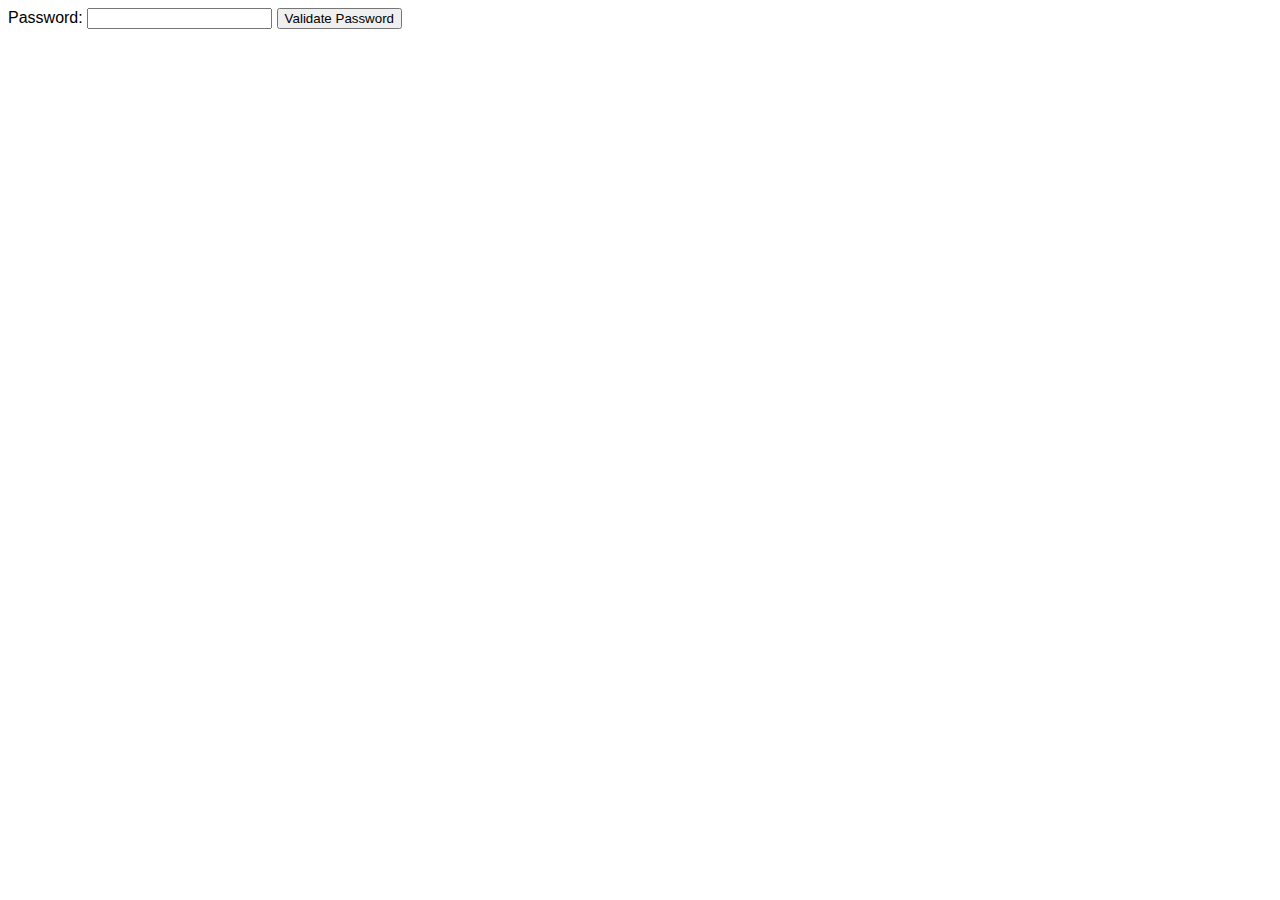
<file: draft/index.html>
<!DOCTYPE html>
<html lang="en">
<head>
  <meta charset="UTF-8">
  <meta name="viewport" content="width=device-width, initial-scale=1.0">
  <title>Password Validation</title>
  <style>
    body {
      font-family: Arial, sans-serif;
    }

    #password {
      margin-bottom: 10px;
    }

    #message {
      display: none;
      margin-top: 10px;
    }

    .valid {
      color: green;
    }

    .invalid {
      color: red;
    }
  </style>
</head>
<body>

<label for="password">Password:</label>
<input type="password" id="password">

<button onclick="validatePassword()">Validate Password</button>

<div id="message">
  <p id="length" class="invalid">Minimum 8 characters</p>
  <p id="uppercase" class="invalid">At least one uppercase letter</p>
  <p id="lowercase" class="invalid">At least one lowercase letter</p>
  <p id="number" class="invalid">At least one number</p>
  <p id="special" class="invalid">At least one special character</p>
</div>

<script src="script.js">
</script>

</body>
</html>
</file>
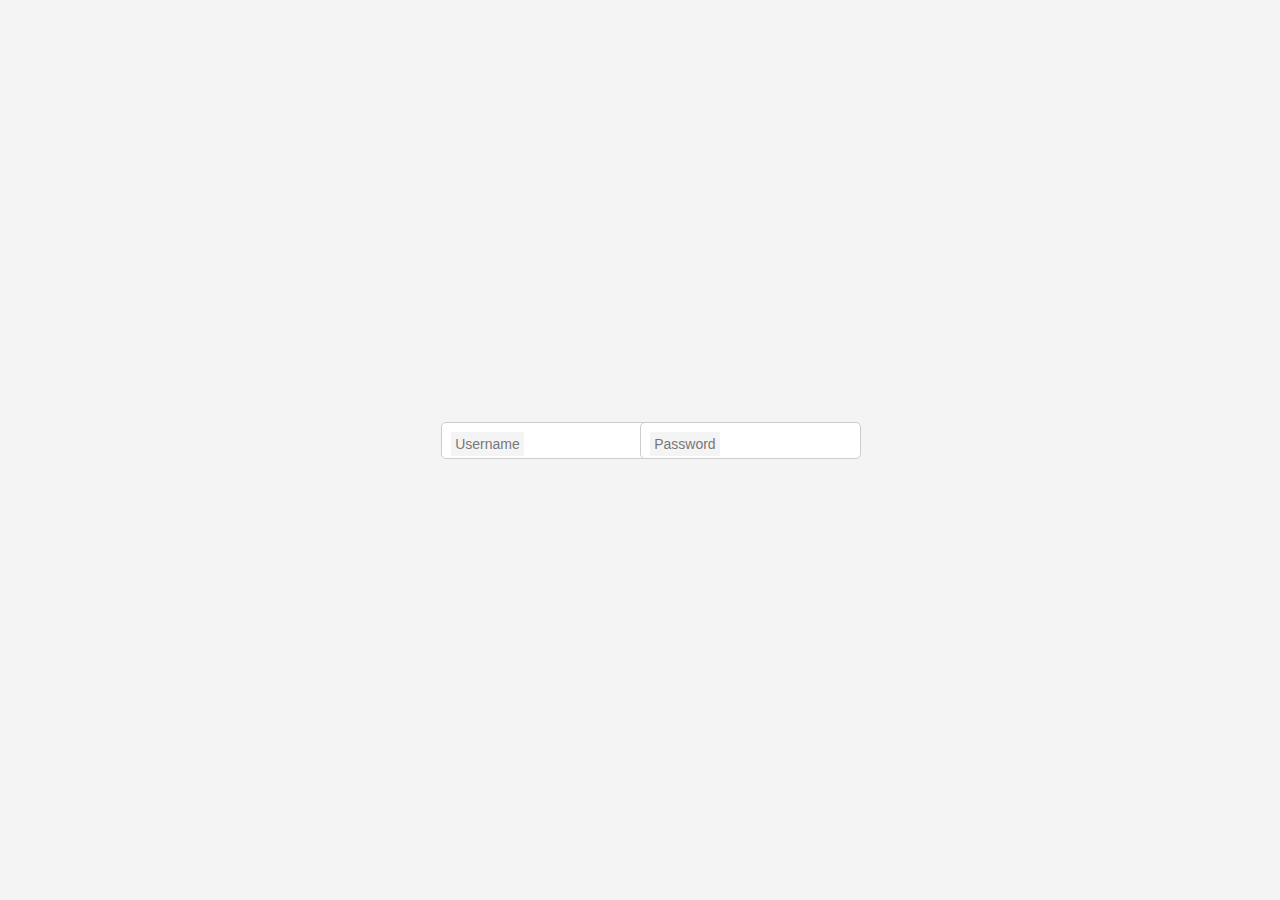
<file: draft/input.html>
<!DOCTYPE html>
<html lang="en">
<head>
  <meta charset="UTF-8">
  <meta name="viewport" content="width=device-width, initial-scale=1.0">
  <title>Input Animation with Label</title>
  <style>
    body {
      font-family: Arial, sans-serif;
      background-color: #f4f4f4;
      display: flex;
      align-items: center;
      justify-content: center;
      height: 100vh;
      margin: 0;
    }

    .input-container {
      position: relative;
      margin-bottom: 20px;
    }

    input {
      width: 100%;
      padding: 10px;
      border: 1px solid #ccc;
      border-radius: 5px;
      transition: border-color 0.3s ease;
    }

    label {
      position: absolute;
      top: 10px;
      left: 10px;
      color: #777;
      background: #f4f4f4;
      padding: 0.3em;
      font-size: 14px;
      pointer-events: none;
      transition: transform 0.3s ease, font-size 0.3s ease, color 0.3s ease;
    }

    input:focus {
      border-color: #4caf50;
    }

    input:focus + label, input:not(:placeholder-shown) + label {
      transform: translateY(-20px);
      font-size: 12px;
      color: #4caf50;
    }
  </style>
</head>
<body>

<div class="input-container">
  <input type="text" id="username" placeholder=" ">
  <label for="username">Username</label>
</div>

<div class="input-container">
  <input type="password" id="password" placeholder=" ">
  <label for="password">Password</label>
</div>

<script>
  // Add event listeners to input elements to toggle the label animation
  document.addEventListener('DOMContentLoaded', function () {
    var inputs = document.querySelectorAll('input');

    inputs.forEach(function (input) {
      input.addEventListener('focus', function () {
        input.parentElement.querySelector('label').classList.add('focused');
      });

      input.addEventListener('blur', function () {
        if (input.value === '') {
          input.parentElement.querySelector('label').classList.remove('focused');
        }
      });
    });
  });
</script>

</body>
</html>
</file>
